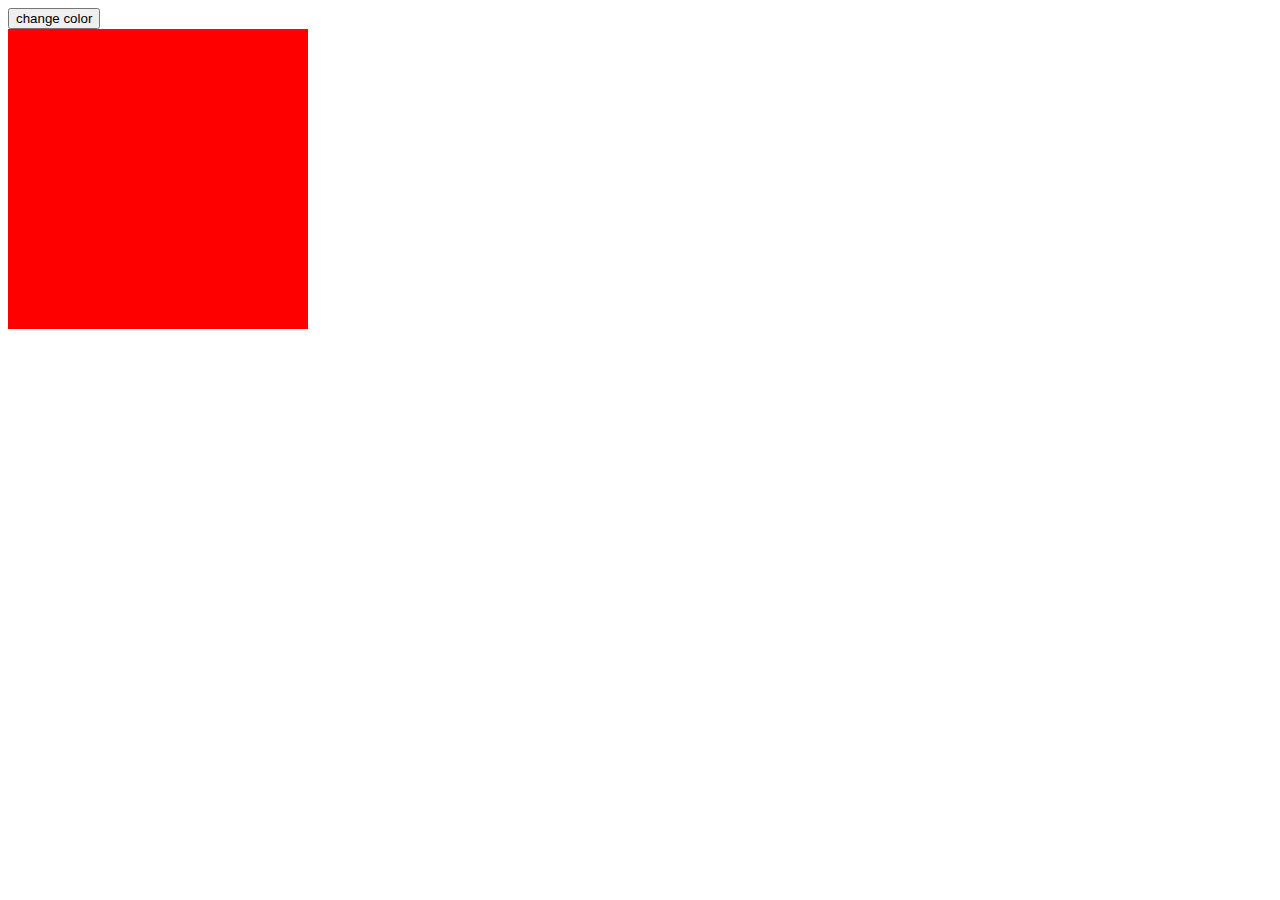
<file: Q8/index.html>
<!DOCTYPE html>
<html lang="ja">
<head>
  <meta charset="UTF-8">
  <title>DOM操作の理解度チェック</title>
  <link rel="stylesheet" href="./style.css">
</head>
<body>
  <button id="changeBtn">change color</button>
  <div id="box"></div>
  <script src="./script.js"></script>
</body>
</html>
</file>
<file: Q8/style.css>
#box {
  width: 300px;
  height: 300px;
  background-color: red;
}

#box.active {
  background-color: blue;
}
</file>
